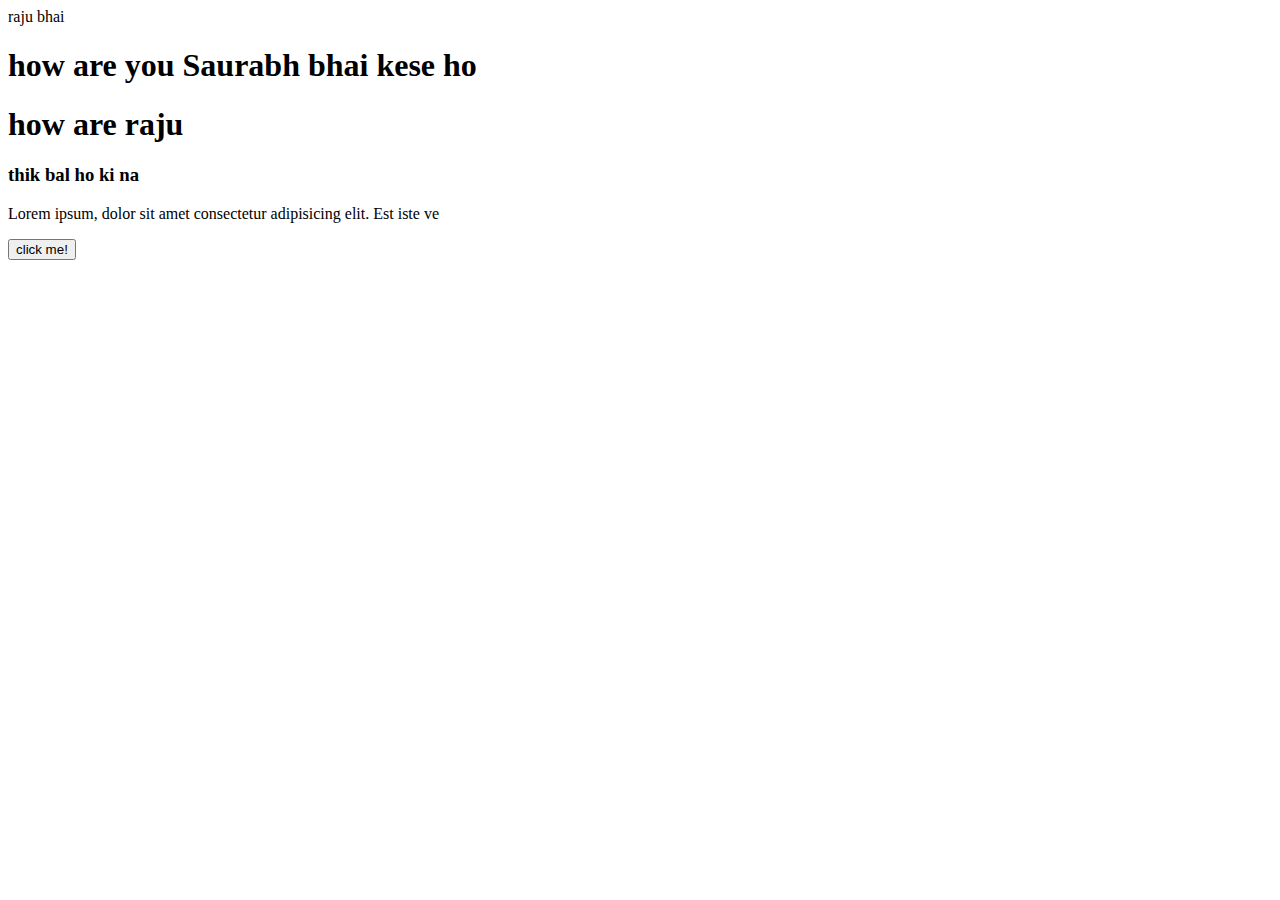
<file: index.html>
<!DOCTYPE html>
<html lang="en">
<head>
    <meta charset="UTF-8">
    <meta name="viewport" content="width=device-width, initial-scale=1.0">
    <title>Document</title>
    <link rel="stylesheet"  href="Sar.css">
  
   
   
</head>
<body>  
    <div>raju bhai</div>
    <h1 class="heading">how are you Saurabh bhai kese ho </h1>
    <h1 class="headings">how are raju </h1>
    <h3 class="heading">thik bal ho ki na </h3>
    <p>Lorem ipsum, dolor sit amet consectetur adipisicing elit. Est iste ve</p>
    
    <button id="myid">click me!</button>






    <script src="First.js">  </script>
</body>    
   
</html>
</file>
<file: Sar.css>
/* div{
    height:100px;
    width:100px;
    background-color:rgb(22, 200, 235);
    border-radius: 10px;
    border: 3px solid black;
    margin: 10px;
    text-align:center; 
    display:flex;
    justify-content: center;
    align-items:center;
}*/

#mode{
    color:white;
    background-color:black;
    border-radius:10px;
    position:absolute;
    left: 270px;
} 



.dark{
    background-color: black;
    color:white;
}


.light{
    background-color: white;
    color:black;
}
</file>
